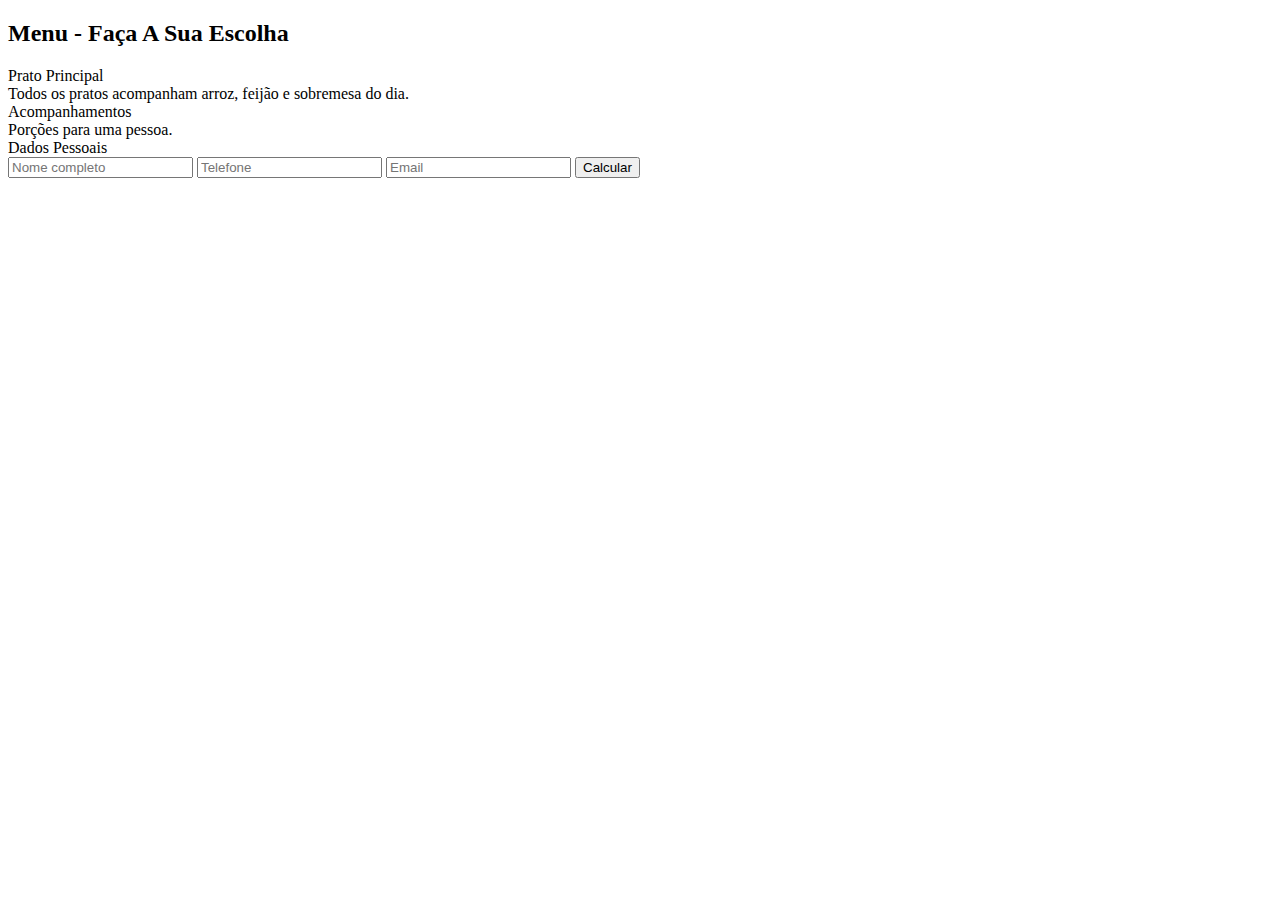
<file: index.html>
<!DOCTYPE html>
<html lang="pt-BR">
<head>
  <meta charset="UTF-8">
  <meta name="viewport" content="width=device-width, initial-scale=1.0">
  <title>Menu</title>
</head>
<body>
  <div>
    <h2>Menu - Faça A Sua Escolha</h2>
    <div class="section-title">Prato Principal</div>
    <div class="subtitle">Todos os pratos acompanham arroz, feijão e sobremesa do dia.</div>
  </div>

   <div> 
     <div class="section-title">Acompanhamentos</div>
     <div class="subtitle">Porções para uma pessoa.</div>
   </div>

    <form>
      <div class="section-title">Dados Pessoais</div>
      <input type="text" placeholder="Nome completo">
      <input type="tel" placeholder="Telefone">
      <input type="email" placeholder="Email">
      <button id="calcular" type="button">Calcular</button>
    </form>
  </div>
</body>
</html>
</file>
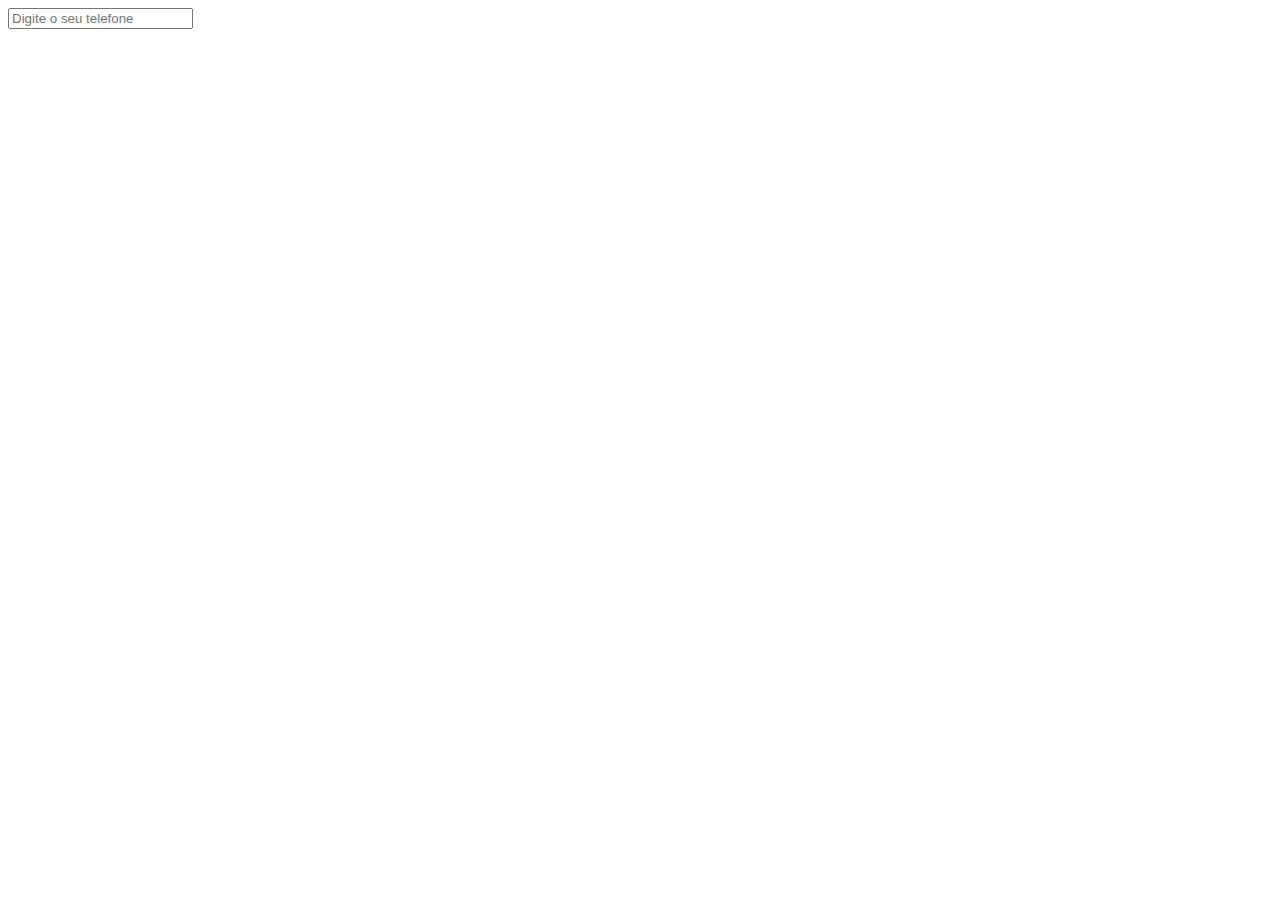
<file: exemplos/exemplo01-mask/index.html>
<!DOCTYPE html>
<html lang="en">

<head>
    <meta charset="UTF-8">
    <meta http-equiv="X-UA-Compatible" content="IE=edge">
    <meta name="viewport" content="width=device-width, initial-scale=1.0">
    <title>Exemplo Mask</title>
</head>

<body>

    <input type="text" id="phone" placeholder="Digite o seu telefone"></input>

    <script src="js/jquery-3.6.0.min.js"> </script>
    <script src="js/jquery.mask.min.js"> </script>


    <script>
        $(document).ready(function () {
            $("#phone").mask("(99) 9999-99999");
        });
    </script>
</body>

</html>
</file>
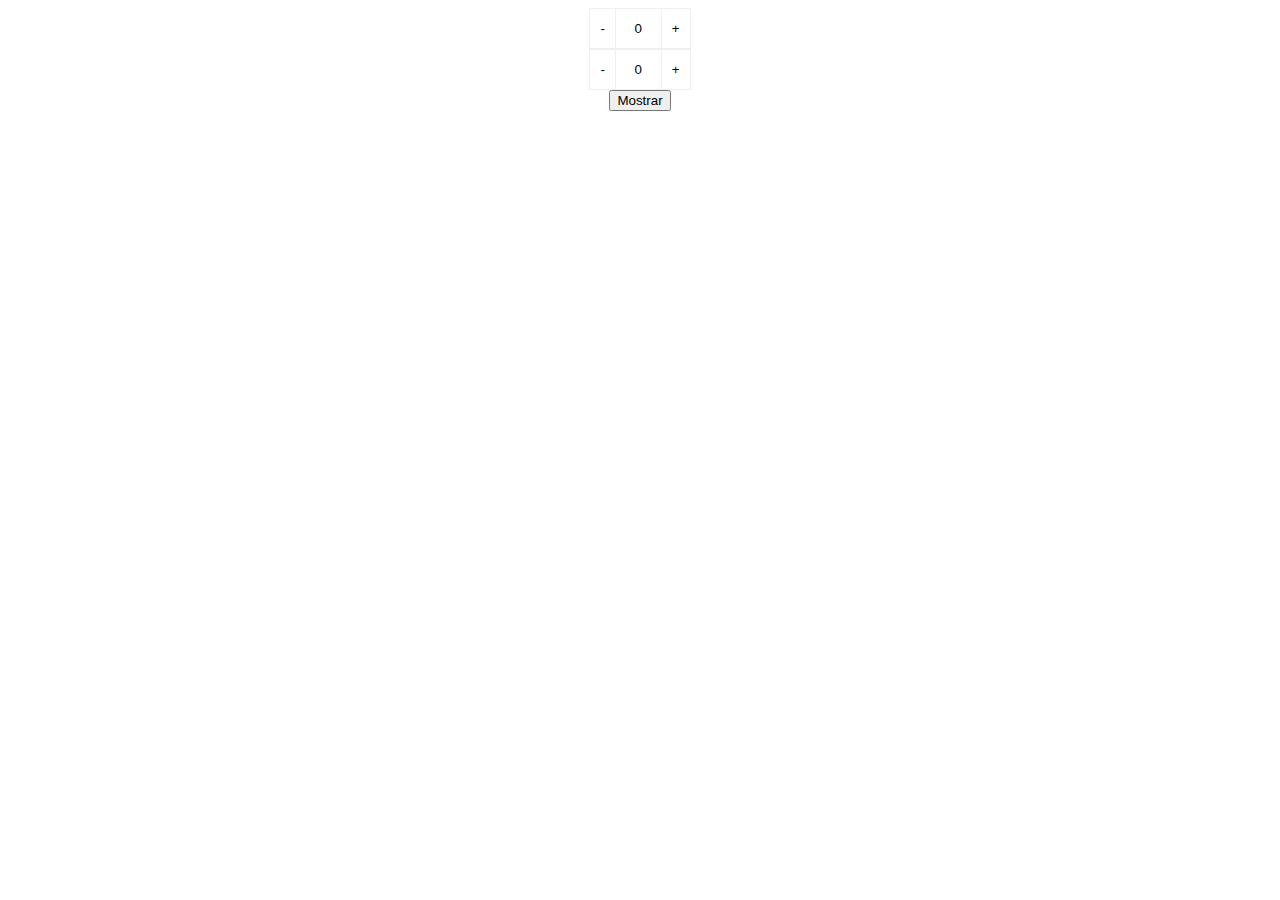
<file: exemplos/exemplo02-quantity/index.html>
<!DOCTYPE html>
<html lang="en">

<head>
    <meta charset="UTF-8">
    <meta http-equiv="X-UA-Compatible" content="IE=edge">
    <meta name="viewport" content="width=device-width, initial-scale=1.0">
    <link href="css/quantity.css" rel="stylesheet" />
    <title>Exemplo quantity 01 </title>
</head>

<body>

    <div style="text-align: center;">
        <div class="quantity buttons_added">
            <input type="button" value="-" class="minus">
            <input type="number" step="1" min="0" max="" id="1" name="quantity" value="0" title="Qty"
                class="input-text qty text" size="4" pattern="" inputmode="">
            <input type="button" value="+" class="plus">
        </div>

        <div class="quantity buttons_added">
            <input type="button" value="-" class="minus">
            <input type="number" step="1" min="0" max="" id="2" name="quantity" value="0" title="Qty"
                class="input-text qty text" size="4" pattern="" inputmode="">
            <input type="button" value="+" class="plus">
        </div>


        <button onclick="calc()">Mostrar</button>
        <div id="saida">
        </div>
    </div>

    <script src="js/jquery-3.6.0.min.js"> </script>
    <script src="js/quantity.js"> </script>
    <script src="js/javascript.js"> </script>

</body>

</html>
</file>
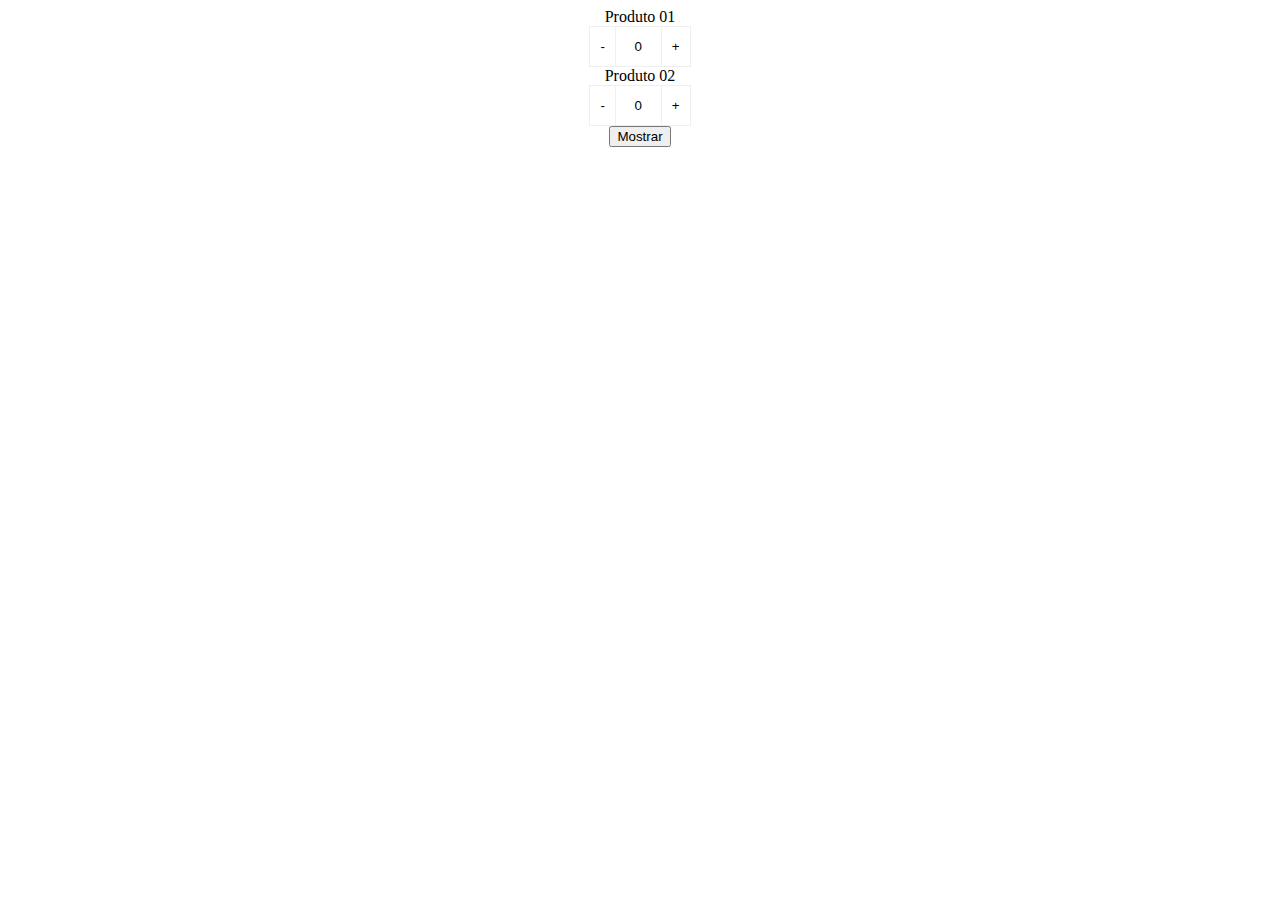
<file: exemplos/exemplo03-quantity-array/index.html>
<!DOCTYPE html>
<html lang="en">

<head>
    <meta charset="UTF-8">
    <meta http-equiv="X-UA-Compatible" content="IE=edge">
    <meta name="viewport" content="width=device-width, initial-scale=1.0">
    <link href="css/quantity.css" rel="stylesheet" />
    <title>Exemplo quantity 02
        
    </title>
</head>

<body>

    <div style="text-align: center;">
        Produto 01
        <div class="quantity buttons_added">
            <input type="button" value="-" class="minus">
            <input type="number" step="1" min="0" max="" id="1" name="quantity" value="0" title="Qty"
                class="input-text qty text" size="4" pattern="" inputmode="">
            <input type="button" value="+" class="plus">
        </div>

        Produto 02
        <div class="quantity buttons_added">
            <input type="button" value="-" class="minus">
            <input type="number" step="1" min="0" max="" id="2" name="quantity" value="0" title="Qty"
                class="input-text qty text" size="4" pattern="" inputmode="">
            <input type="button" value="+" class="plus">
        </div>


        <button onclick="calc()">Mostrar</button>
        
 
        <div id="output">
        </div>
 
        

    </div>
    <script src="js/jquery-3.6.0.min.js"> </script>
    <script src="js/quantity.js"> </script>
    <script src="js/javascript.js"> </script>

</body>

</html>
</file>
<file: exemplos/exemplo02-quantity/css/quantity.css>
/* -- quantity box -- */

.quantity {
    display: flex;
    flex-direction: row;
    justify-content: center
    
}

.quantity .input-text.qty {
    width: 35px;
    height: 39px;
    padding: 0 5px;
    text-align: center;
    background-color: transparent;
    border: 1px solid #efefef;
}

.quantity.buttons_added {
    text-align: left;
    position: relative;
    white-space: nowrap;
    vertical-align: top;
}

.quantity.buttons_added input {
    display: inline-block;
    margin: 0;
    vertical-align: top;
    box-shadow: none;
}

.quantity.buttons_added .minus,
.quantity.buttons_added .plus {
    padding: 7px 10px 8px;
    height: 41px;
    background-color: #ffffff;
    border: 1px solid #efefef;
    cursor: pointer;
}

.quantity.buttons_added .minus {
    border-right: 0;
}

.quantity.buttons_added .plus {
    border-left: 0;
}

.quantity.buttons_added .minus:hover,
.quantity.buttons_added .plus:hover {
    background: #eeeeee;
}

.quantity input::-webkit-outer-spin-button,
.quantity input::-webkit-inner-spin-button {
    -webkit-appearance: none;
    -moz-appearance: none;
    margin: 0;
}

.quantity.buttons_added .minus:focus,
.quantity.buttons_added .plus:focus {
    outline: none;
}
</file>
<file: exemplos/exemplo03-quantity-array/css/quantity.css>
/* -- quantity box -- */

.quantity {
    display: flex;
    flex-direction: row;
    justify-content: center
    
}

.quantity .input-text.qty {
    width: 35px;
    height: 39px;
    padding: 0 5px;
    text-align: center;
    background-color: transparent;
    border: 1px solid #efefef;
}

.quantity.buttons_added {
    text-align: left;
    position: relative;
    white-space: nowrap;
    vertical-align: top;
}

.quantity.buttons_added input {
    display: inline-block;
    margin: 0;
    vertical-align: top;
    box-shadow: none;
}

.quantity.buttons_added .minus,
.quantity.buttons_added .plus {
    padding: 7px 10px 8px;
    height: 41px;
    background-color: #ffffff;
    border: 1px solid #efefef;
    cursor: pointer;
}

.quantity.buttons_added .minus {
    border-right: 0;
}

.quantity.buttons_added .plus {
    border-left: 0;
}

.quantity.buttons_added .minus:hover,
.quantity.buttons_added .plus:hover {
    background: #eeeeee;
}

.quantity input::-webkit-outer-spin-button,
.quantity input::-webkit-inner-spin-button {
    -webkit-appearance: none;
    -moz-appearance: none;
    margin: 0;
}

.quantity.buttons_added .minus:focus,
.quantity.buttons_added .plus:focus {
    outline: none;
}
</file>
